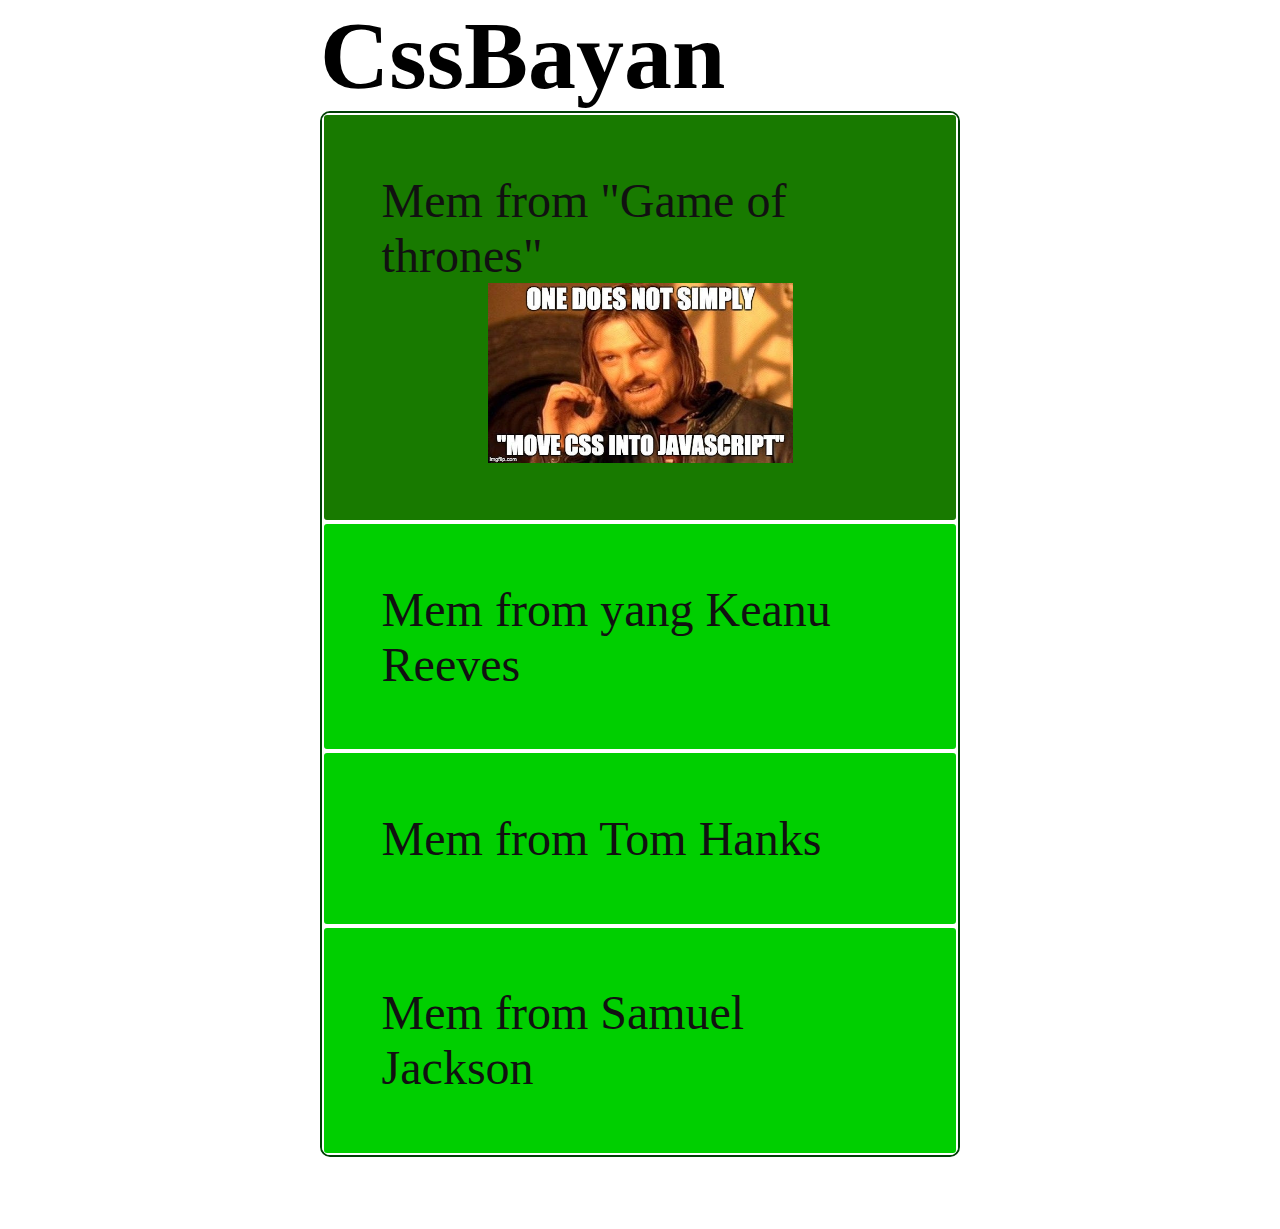
<file: cssBayan/index.html>
<!DOCTYPE html>
<html lang="en">
  <head>
    <meta charset="UTF-8" />
    <meta http-equiv="X-UA-Compatible" content="IE=edge" />
    <meta name="viewport" content="width=device-width, initial-scale=1.0" />
    <link rel="stylesheet" href="style.css" />
    <title>CssBayan</title>
  </head>

  <body>
    <div class="wrapper">
      <header>
        <h1>CssBayan</h1>
      </header>
      <div class="container">
        <ul class="accordion">
          <li class="accordion_item">
            <input
              type="radio"
              class="accordion_toggle"
              name="accordion-01"
              id="toggle-01"
              checked
              hidden
            />
            <label class="accordion_trigger" for="toggle-01">
              <div class="title">
                <p class="accordion-p">Mem from "Game of thrones"</p>
                <span class="accordion-span">+</span>
              </div>
              <div
                class="accordion_target"
                style="background-image: url('./img/1.jpg')"
              ></div>
            </label>
          </li>
          <li class="accordion_item">
            <input
              type="radio"
              class="accordion_toggle"
              name="accordion-01"
              id="toggle-02"
              hidden
            />
            <label class="accordion_trigger" for="toggle-02">
              <div class="title">
                <p class="accordion-p">Mem from yang Keanu Reeves</p>
                <span class="accordion-span">+</span>
              </div>
              <div
                class="accordion_target"
                style="background-image: url('./img/6.jpg')"
              ></div>
            </label>
          </li>
          <li class="accordion_item">
            <input
              type="radio"
              class="accordion_toggle"
              name="accordion-01"
              id="toggle-03"
              hidden
            />
            <label class="accordion_trigger" for="toggle-03">
              <div class="title">
                <p class="accordion-p">Mem from Tom Hanks</p>
                <span class="accordion-span">+</span>
              </div>
              <div
                class="accordion_target"
                style="background-image: url('./img/16.png')"
              ></div>
            </label>
          </li>
          <li class="accordion_item">
            <input
              type="radio"
              class="accordion_toggle"
              name="accordion-01"
              id="toggle-04"
              hidden
            />
            <label class="accordion_trigger" for="toggle-04">
              <div class="title">
                <p class="accordion-p">Mem from Samuel Jackson</p>
                <span class="accordion-span">+</span>
              </div>
              <div
                class="accordion_target"
                style="background-image: url('./img/5.jpg')"
              ></div>
            </label>
          </li>
        </ul>
      </div>
    </div>
  </body>
</html>
</file>
<file: cssBayan/style.css>
* {
  margin: 0;
  padding: 0;
}

.accordion {
  margin-bottom: 1.5rem;
  list-style: none;
  border: solid rgb(0, 63, 5) 2px;
  border-radius: 10px;
  overflow: hidden;
}

.accordion:hover .accordion-span {
  display: flex;
  justify-content: center;
  align-items: center;
  color: black;
}

.accordion:hover .accordion_trigger,
.accordion:hover {
  cursor: pointer;
  color: #0f3f97;
  font-weight: 600;
}

.accordion_target {
  height: 0vh;
  width: 0;
  color: #444;
  z-index: 1;
  background-repeat: no-repeat;
  background-size: contain;
  background-position: center;
  transition: ease-in-out all 1s;
}

.accordion_toggle {
  display: none;
}

.accordion_toggle:checked~.accordion_trigger {
  background-color: #187a00;
}

.accordion_toggle:checked~.accordion_trigger .accordion_target,
.accordion_toggle:hover~.accordion_trigger .accordion_target {
  position: static;
  width: auto;
  height: 20vh;
}

.accordion_trigger {
  display: block;
  background-color: #00cf00;
  color: #111;
  font-weight: normal;
  cursor: pointer;
  padding: 1.2em;
  border: solid 2px white;
  border-radius: 5px;
}

.accordion_trigger:hover .accordion-span,
.accordion_toggle:checked~.accordion_trigger .accordion-span {
  transform: rotate(45deg);
}

.accordion-span {
  display: none;
  font-weight: 700;
  transition: ease-in-out all .5s;
}

.title {
  display: flex;
  justify-content: space-between;
}

.wrapper {
  width: 90%;
  margin: 0 auto;
}

/* Mobile */
@media (max-width: 480px) {
  html {
    font-size: 1em;
  }

  .wrapper {
    width: 98%;
  }
}

/* Tablet */
@media (min-width: 481px) and (max-width: 1179px) {
  html {
    font-size: 2em;
  }

  .wrapper {
    max-width: 90%;
  }
}

/* Desktop */
@media (min-width: 1180px) {
  html {
    font-size: 3em;
  }

  .wrapper {
    max-width: 50%;
  }
}
</file>
